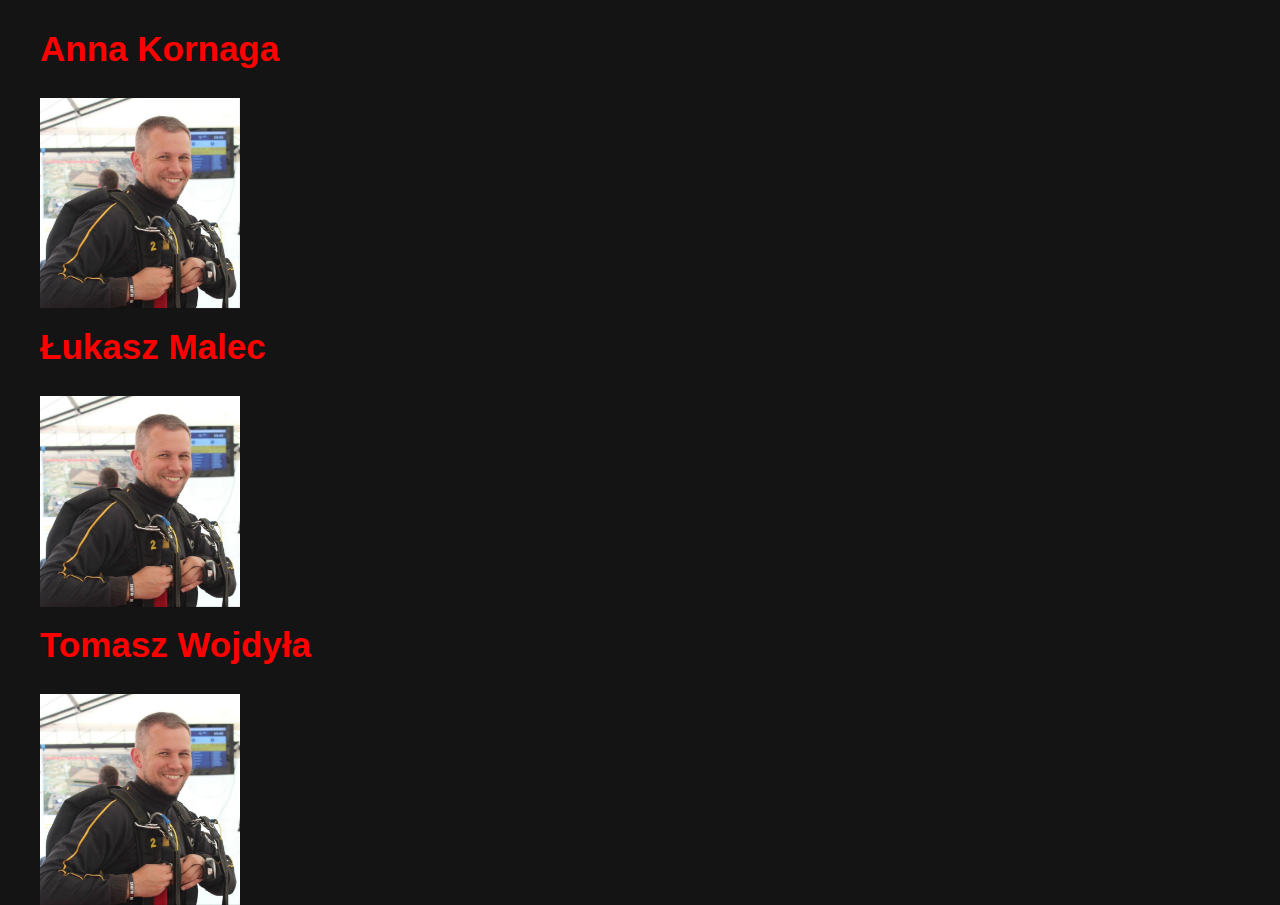
<file: Testy_Łukasza/nowa_stronka.html>
<!DOCTYPE html>

<link href="https://cdn.jsdelivr.net/npm/bootstrap@5.3.2/dist/css/bootstrap.min.css" rel="stylesheet" integrity="sha384-T3c6CoIi6uLrA9TneNEoa7RxnatzjcDSCmG1MXxSR1GAsXEV/Dwwykc2MPK8M2HN" crossorigin="anonymous">
<link rel="stylesheet" href="../EDI/style.css">

<html>
    <head>
        <title>Group Project</title>
        <script src="https://code.jquery.com/jquery-3.6.4.min.js"></script>
        <meta charset="UTF-8">
    </head>

    <body>
            <h2>Anna Kornaga</h2>
                        <div class="row">
                        <div class="column">
                        <div class="container_gp">
                        <img src="../EDI/tomek.jpg" alt="My photo :)" class="image_gp">
                        <div class="middle_gp">
                          <div class = "text_gp" onclick = "show_ak_data()">Click for more info</div>
                        </div>
                    </div>
                    </div>


                <div class="column2" id ="AK_details">
                    <p></p>
                    <button id="AK_details_button" onclick = "show_ak_data()" ondblclick = "hide_ak_data()" class ="btn btn-primary">Click for more information about Tomek</button>
                    <div>
                        <p>Album number: dhgshhfdhfds</p>
                        <p>Group: ZIISN1-1112</p>
                        <p>Favourite animal: <a href="https://en.wikipedia.org/wiki/Flying_squirrel" target="_blank">Flying Squirrel</a></p>
                    </div>
                </div>
                </div>


          <h2>Łukasz Malec</h2>
            <div class="row">
            <div class="column">
            <div class="container_gp">
            <img src="../EDI/tomek.jpg" alt="My photo :)" class="image_gp">
            <div class="middle_gp">
              <div class = "text_gp" onclick = "show_tw_data()">Click for more info</div>
            </div>
        </div>
        </div>


        <div class="column2" id ="TW_details">
            <p></p>
            <button id="TW_details_button" onclick = "show_tw_data()" ondblclick = "hide_tw_data()" class ="btn btn-primary">Click for more information about Tomek</button>
            <div>
                <p>Album number: dhgshhfdhfds</p>
                <p>Group: ZIISN1-1112</p>
                <p>Favourite animal: <a href="https://en.wikipedia.org/wiki/Flying_squirrel" target="_blank">Flying Squirrel</a></p>
            </div>
        </div>
        </div>



          <h2>Tomasz Wojdyła</h2>
            <div class="row">
            <div class="column">
            <div class="container_gp">
            <img src="../EDI/tomek.jpg" alt="My photo :)" class="image_gp">
            <div class="middle_gp">
              <div class = "text_gp" onclick = "show_lm_data()">Click for more info</div>
            </div>
        </div>
        </div>


        <div class="column2" id ="LM_details">
            <p></p>
            <button id="LM_details_button" onclick = "show_lm_data()" ondblclick = "hide_lm_data()" class ="btn btn-primary">Click for more information about Tomek</button>
            <div>
                <p>Album number: dhgshhfdhfds</p>
                <p>Group: ZIISN1-1112</p>
                <p>Favourite animal: <a href="https://en.wikipedia.org/wiki/Flying_squirrel" target="_blank">Flying Squirrel</a></p>
            </div>
        </div>
        </div>





     <script src = "../EDI/funkcje_drugie.js"></script>
    </body>
</html>
</file>
<file: EDI/style.css>
h1 {
    color: rgb(0, 0, 255);
    text-align: center;
    font-size: 50px;
    font-weight: bold;
  }

  h2 {
    color: red;
    font-size: 35px;
    font-weight: bold;
  }

  h3 {
    color: gray;
    font-size: 23px;
    font-style: italic;
  }

  p {
    font-size: 15px;
  }

  body {
    background-color: rgb(20, 20, 20);
    width: 1200px;
    margin: 0 auto;
    font-family: "Arial";
    color: white;
  }

  /*class img with hoover button*/
  .container_gp {
    position: relative;
    width: 50%;
  }

  .image_gp {
    opacity: 1;
    display: block;
    width: 200px;
    float: none;
    height: auto;
    transition: .5s ease;
    backface-visibility: hidden;
  }

  .middle_gp {
    transition: .5s ease;
    opacity: 0;
    position: absolute;
    top: 100px;
    left: 100px;
    transform: translate(-50%, -50%);
    -ms-transform: translate(-50%, -50%);
    text-align: center;
  }

  .container_gp:hover .image_gp {
    opacity: 0.3;
  }

  .container_gp:hover .middle_gp {
    opacity: 1;
  }

  .text_gp {
    background-color: blue;
    color: white;
    font-size: 15px;
    font-family: "Arial";
    padding: 20px 20px;
  }

/*end - class img with hoover button*/

   /* class for columns */
   .column {
    float: left;
    width: 25%;
    height: 200px;
  }

  .column_left {
    float: left;
    width: 50%;
  }

  .column_right {
    float: left;
    width: 50%;
    text-align: right;
  }

  .column2 {
    float: left;
    width: 75%;
    height: 200px;
    visibility: hidden;
    background-color: darkslategrey;
  }
  .column1 {
    float: left;
    width: 75%;
    height: 200px;
    visibility: hidden;
    background-color: darkslategrey;
  }

  /* Clear floats after the columns */
  .row:after {
    content: "";
    display: table;
    clear: both;
  }

  /* Container with for small diagram*/
  .small_diag {
    width: 800px;
    align-content: center;
  }
</file>
